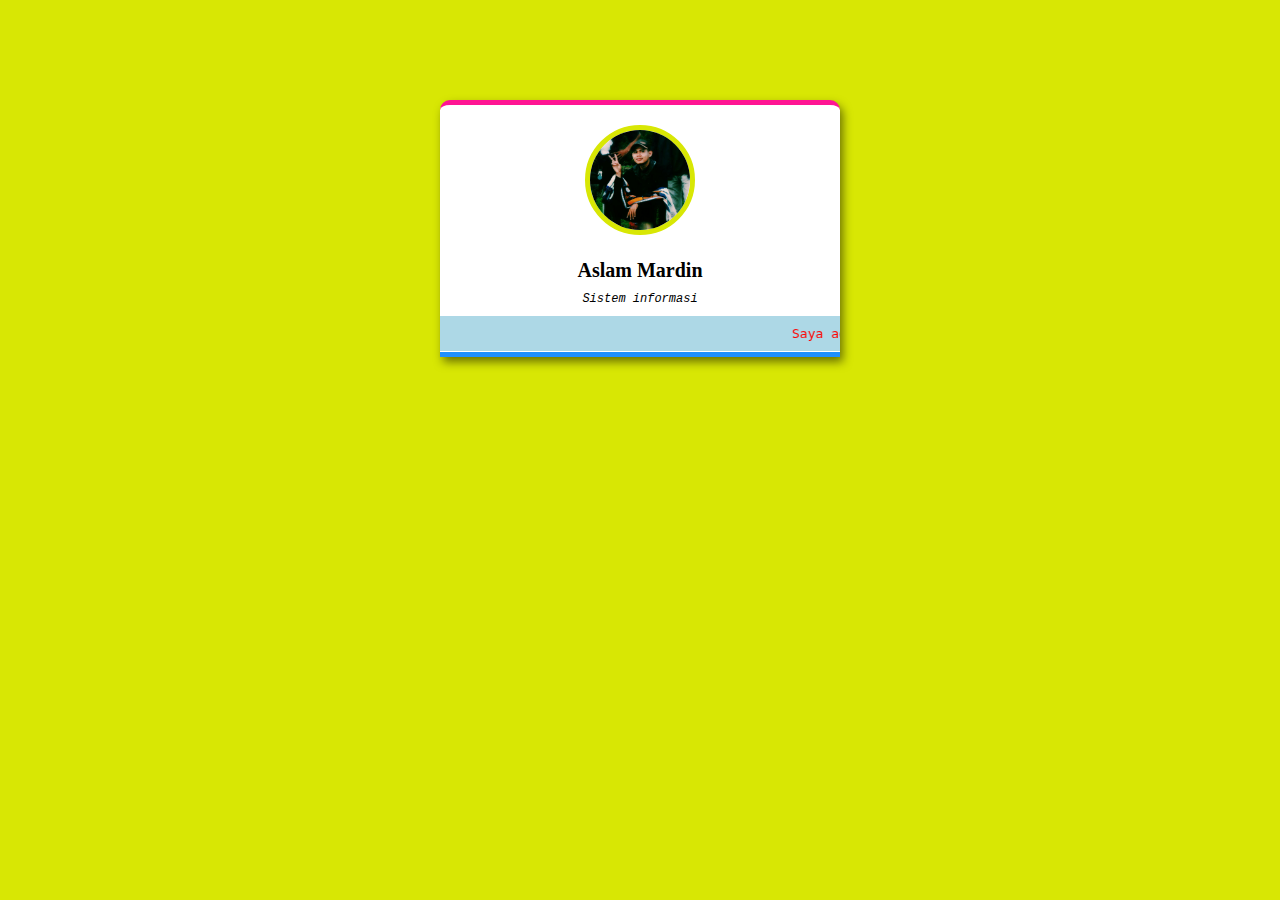
<file: index.html>
<!DOCTYPE html>
<html lang="en">
<head>
    <meta charset="UTF-8">
    <meta http-equiv="X-UA-Compatible" content="IE=edge">
    <meta name="viewport" content="width=device-width, initial-scale=1.0">
    <title>halaman kosong</title>
</head>
<body>
    
</body>

<script>
    location.href = "biodata.html";
</script>
</html>
</file>
<file: style.css>
body {
    /* background-color: rgb(40, 3, 66); */
    background-color:  rgb(216, 231, 4);
}

.kotak {
    background-color: white;
    width: 400px;
    height: 247px;
    margin-left: auto;
    margin-right: auto;
    margin-top: 100px;

    border-top-left-radius: 10px;
    border-top-right-radius: 10px;

    /* border atas */
    border-top-style: solid;
    border-top-width: 5px;
    border-top-color: deeppink;

    /* border bawah */
    border-bottom-color: dodgerblue;
    border-bottom-style: solid;
    border-bottom-width: 5px;

    box-shadow: 3px 5px 10px rgba(0, 0, 0, 0.5);
    
}

.gambar_profile {
    width: 100px;
    height: 100px;
    margin-top: 20px;
    border-radius: 100%;

    border-color: rgb(216, 231, 4);
    border-width: 5px;
    border-style: solid;
}


.nama {
    font-family: Tahoma;
    font-size: 20px;
    margin-bottom: 10px;
}

.jurusan {
    margin: 0;
    font-size: 12px;
    font-family: 'Courier New';
    font-style: italic;
    margin-bottom: 10px;
}

.tulisan_berjalan {
    font-family: monospace;
    background-color: lightblue;
    padding-top: 10px;
    padding-bottom: 10px;
    color: red;
}
</file>
